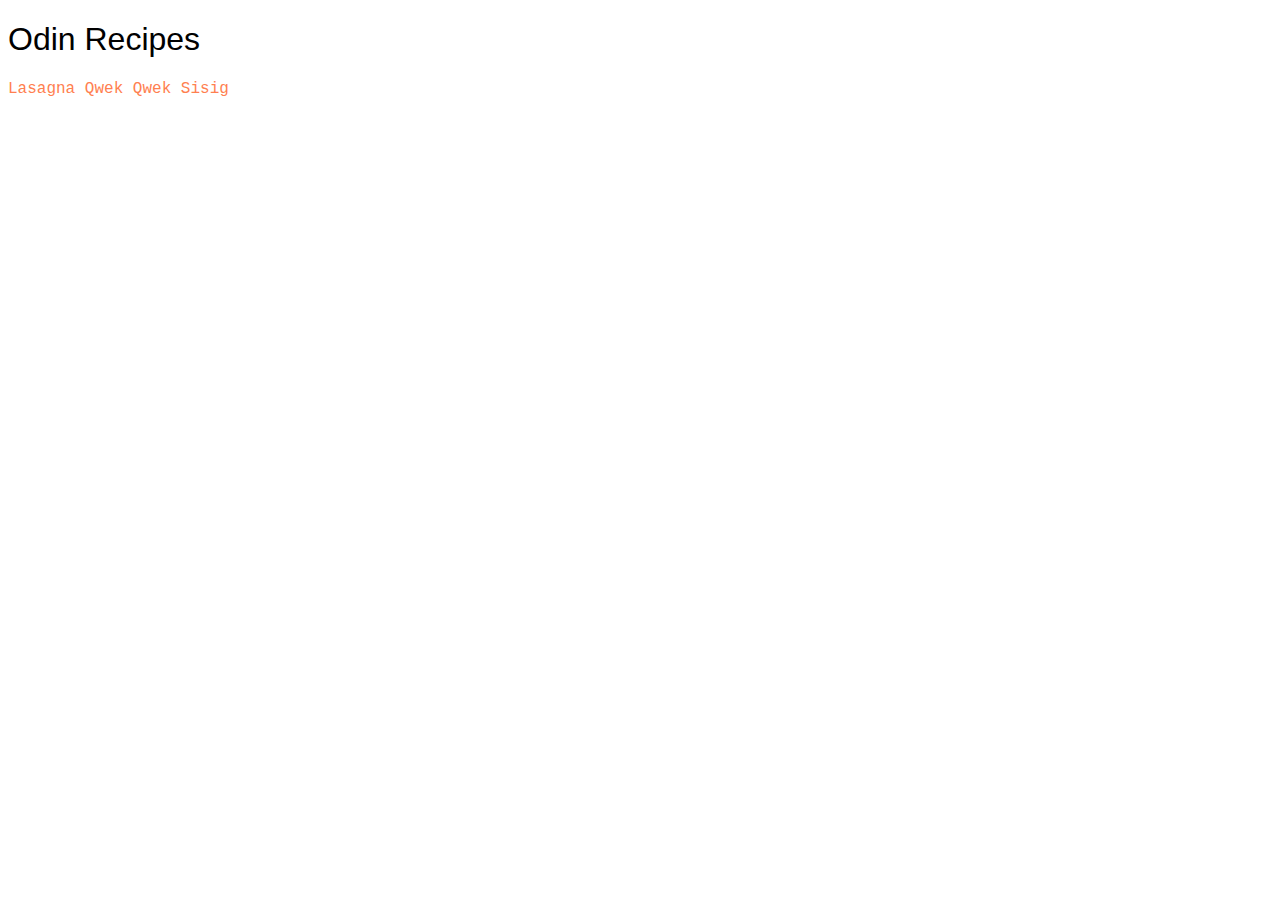
<file: index.html>
<!DOCTYPE html>
<html lang="en">
<head>
    <meta charset="UTF-8">
    <meta http-equiv="X-UA-Compatible" content="IE=edge">
    <meta name="viewport" content="width=device-width, initial-scale=1.0">
    <link rel="stylesheet" href="./style.css">
    <title>Odin Recipes</title>
</head>
<body>
    <h1>Odin Recipes</h1>

    <a href="./recipes/lasagna.html">Lasagna</a>
    <a href="./recipes/qwek.html">Qwek Qwek</a>
    <a href="./recipes/sisig.html">Sisig</a>
</body>
</html>
</file>
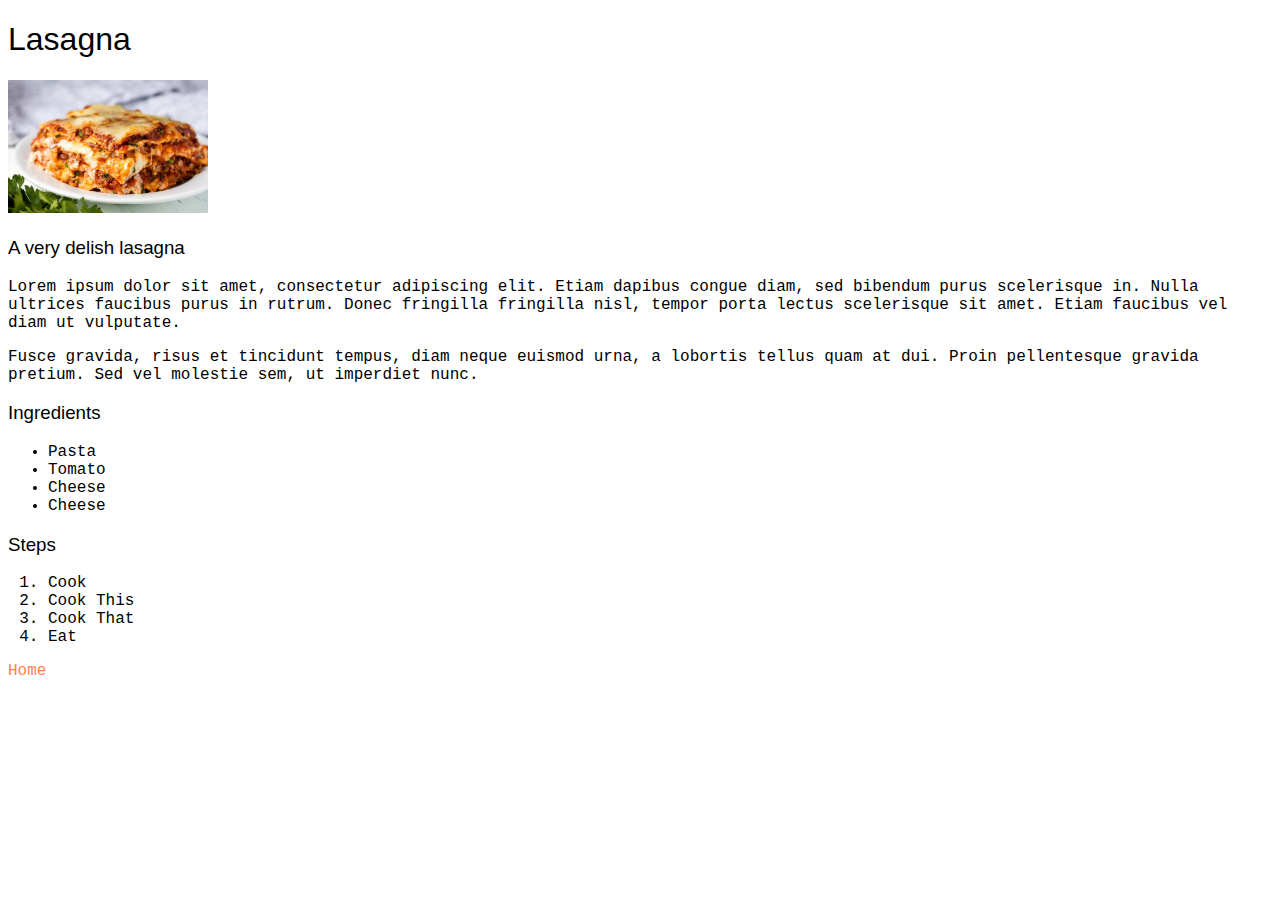
<file: recipes/lasagna.html>
<!DOCTYPE html>
<html lang="en">
<head>
    <meta charset="UTF-8">
    <meta http-equiv="X-UA-Compatible" content="IE=edge">
    <meta name="viewport" content="width=device-width, initial-scale=1.0">
    <link rel="stylesheet" href="../style.css">
    <title>Lasagna</title>
</head>
<body>
    <h1>Lasagna</h1>
    <img src="../images/Most-Amazing-Lasagna-2-e1574792735811.webp" width="200">

    <h3>A very delish lasagna</h3>

    <p>Lorem ipsum dolor sit amet, consectetur adipiscing elit. Etiam dapibus congue diam, sed bibendum purus scelerisque in. Nulla ultrices faucibus purus in rutrum. Donec fringilla fringilla nisl, tempor porta lectus scelerisque sit amet. Etiam faucibus vel diam ut vulputate.</p>

    <p>Fusce gravida, risus et tincidunt tempus, diam neque euismod urna, a lobortis tellus quam at dui. Proin pellentesque gravida pretium. Sed vel molestie sem, ut imperdiet nunc.</p>

    <h3>Ingredients</h3>

    <ul>
        <li>Pasta</li>
        <li>Tomato</li>
        <li>Cheese</li>
        <li>Cheese</li>
    </ul>

    <h3>Steps</h3>

    <ol>
        <li>Cook</li>
        <li>Cook This</li>
        <li>Cook That</li>
        <li>Eat</li>
    </ol>

    <a href="../index.html">Home</a>
</body>
</html>
</file>
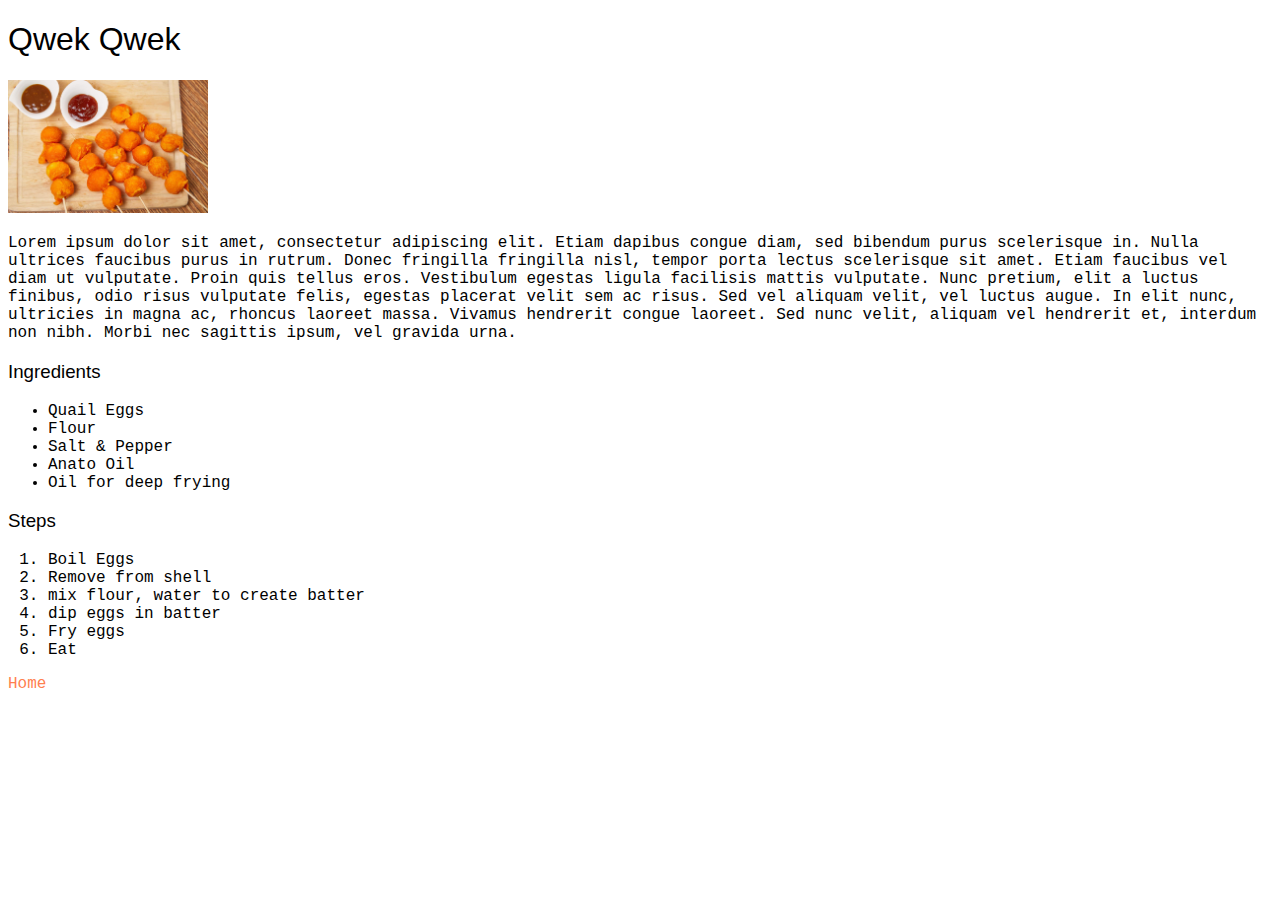
<file: recipes/qwek.html>
<!DOCTYPE html>
<html lang="en">
<head>
    <meta charset="UTF-8">
    <meta http-equiv="X-UA-Compatible" content="IE=edge">
    <meta name="viewport" content="width=device-width, initial-scale=1.0">
    <link rel="stylesheet" href="../style.css">
    <title>Qwek Qwek Recipe</title>
</head>
<body>
    <h1>Qwek Qwek</h1>
    
    <img src="../images/qwek.jpg" width="200" alt="An Image of Qwek2">

    <p>Lorem ipsum dolor sit amet, consectetur adipiscing elit. Etiam dapibus congue diam, sed bibendum purus scelerisque in. Nulla ultrices faucibus purus in rutrum. Donec fringilla fringilla nisl, tempor porta lectus scelerisque sit amet. Etiam faucibus vel diam ut vulputate. Proin quis tellus eros. Vestibulum egestas ligula facilisis mattis vulputate. Nunc pretium, elit a luctus finibus, odio risus vulputate felis, egestas placerat velit sem ac risus. Sed vel aliquam velit, vel luctus augue. In elit nunc, ultricies in magna ac, rhoncus laoreet massa. Vivamus hendrerit congue laoreet. Sed nunc velit, aliquam vel hendrerit et, interdum non nibh. Morbi nec sagittis ipsum, vel gravida urna.</p>

    <h3>Ingredients</h3>

    <ul>
        <li>Quail Eggs</li>
        <li>Flour</li>
        <li>Salt & Pepper</li>
        <li>Anato Oil</li>
        <li>Oil for deep frying</li>
    </ul>

    <h3>Steps</h3>

    <ol>
        <li>Boil Eggs</li>
        <li>Remove from shell</li>
        <li>mix flour, water to create batter</li>
        <li>dip eggs in batter</li>
        <li>Fry eggs</li>
        <li>Eat</li>
    </ol>

    <a href="../index.html">Home</a>
</body>
</html>
</file>
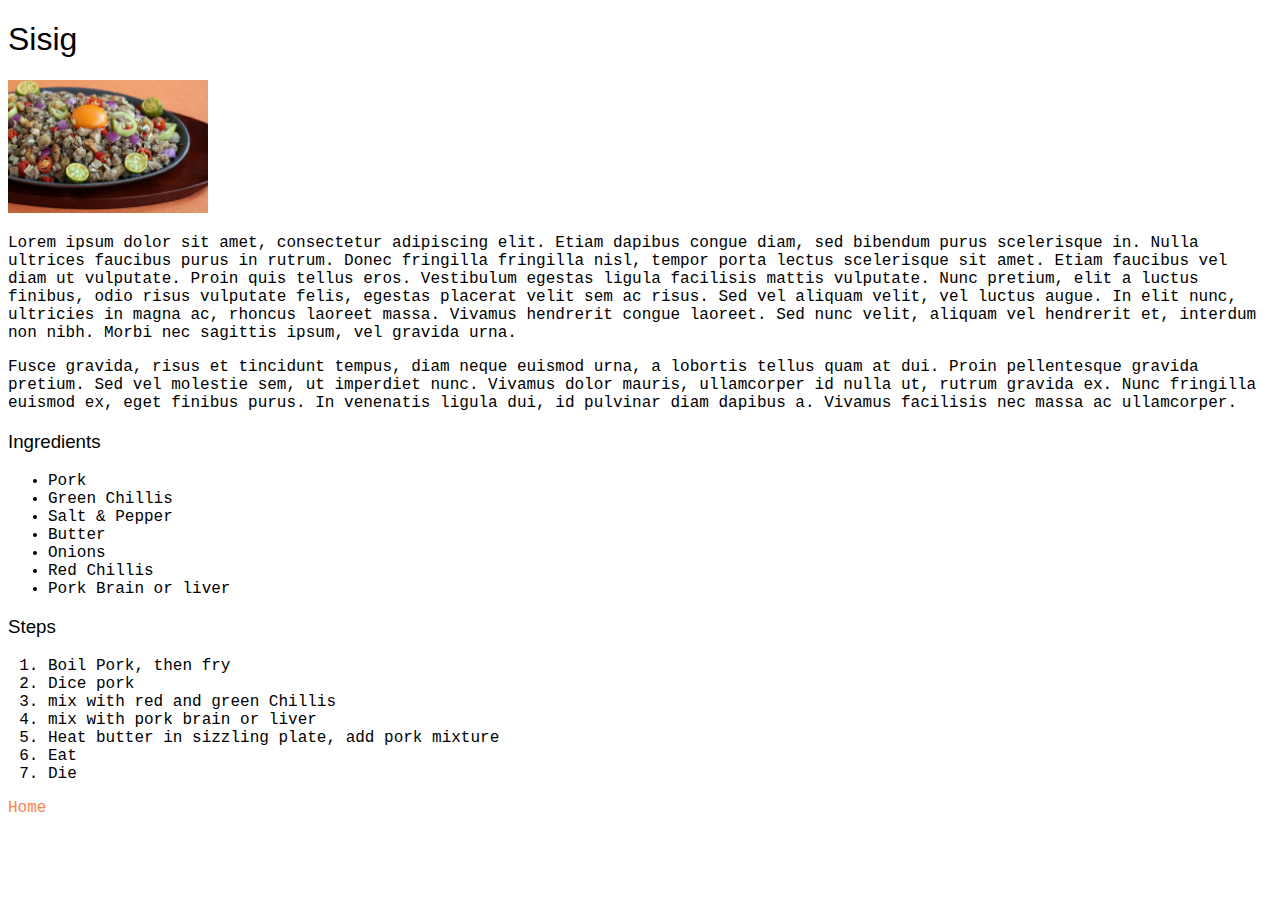
<file: recipes/sisig.html>
<!DOCTYPE html>
<html lang="en">
<head>
    <meta charset="UTF-8">
    <meta http-equiv="X-UA-Compatible" content="IE=edge">
    <meta name="viewport" content="width=device-width, initial-scale=1.0">
    <link rel="stylesheet" href="../style.css">
    <title>Sisig Recipe</title>
</head>
<body>
    <h1>Sisig</h1>
    
    <img src="../images/sisig.webp" width="200" alt="A Deadly Sisig">

    <p>Lorem ipsum dolor sit amet, consectetur adipiscing elit. Etiam dapibus congue diam, sed bibendum purus scelerisque in. Nulla ultrices faucibus purus in rutrum. Donec fringilla fringilla nisl, tempor porta lectus scelerisque sit amet. Etiam faucibus vel diam ut vulputate. Proin quis tellus eros. Vestibulum egestas ligula facilisis mattis vulputate. Nunc pretium, elit a luctus finibus, odio risus vulputate felis, egestas placerat velit sem ac risus. Sed vel aliquam velit, vel luctus augue. In elit nunc, ultricies in magna ac, rhoncus laoreet massa. Vivamus hendrerit congue laoreet. Sed nunc velit, aliquam vel hendrerit et, interdum non nibh. Morbi nec sagittis ipsum, vel gravida urna.</p>

    <p>Fusce gravida, risus et tincidunt tempus, diam neque euismod urna, a lobortis tellus quam at dui. Proin pellentesque gravida pretium. Sed vel molestie sem, ut imperdiet nunc. Vivamus dolor mauris, ullamcorper id nulla ut, rutrum gravida ex. Nunc fringilla euismod ex, eget finibus purus. In venenatis ligula dui, id pulvinar diam dapibus a. Vivamus facilisis nec massa ac ullamcorper.</p>

    <h3>Ingredients</h3>

    <ul>
        <li>Pork</li>
        <li>Green Chillis</li>
        <li>Salt & Pepper</li>
        <li>Butter</li>
        <li>Onions</li>
        <li>Red Chillis</li>
        <li>Pork Brain or liver</li>
    </ul>

    <h3>Steps</h3>

    <ol>
        <li>Boil Pork, then fry</li>
        <li>Dice pork</li>
        <li>mix with red and green Chillis</li>
        <li>mix with pork brain or liver</li>
        <li>Heat butter in sizzling plate, add pork mixture</li>
        <li>Eat</li>
        <li>Die</li>
    </ol>

    <a href="../index.html">Home</a>
</body>
</html>
</file>
<file: style.css>
body{
    font-family: 'Courier New', Courier, monospace;
}

h1{
    font-weight: 500;
    font-family: 'Lucida Sans', 'Lucida Sans Regular', 'Lucida Grande', 'Lucida Sans Unicode', Geneva, Verdana, sans-serif;
}

h3{
    font-weight: 400;
    font-family: Verdana, Geneva, Tahoma, sans-serif;
}

a{
    text-decoration: none;
    color:coral
}
</file>
